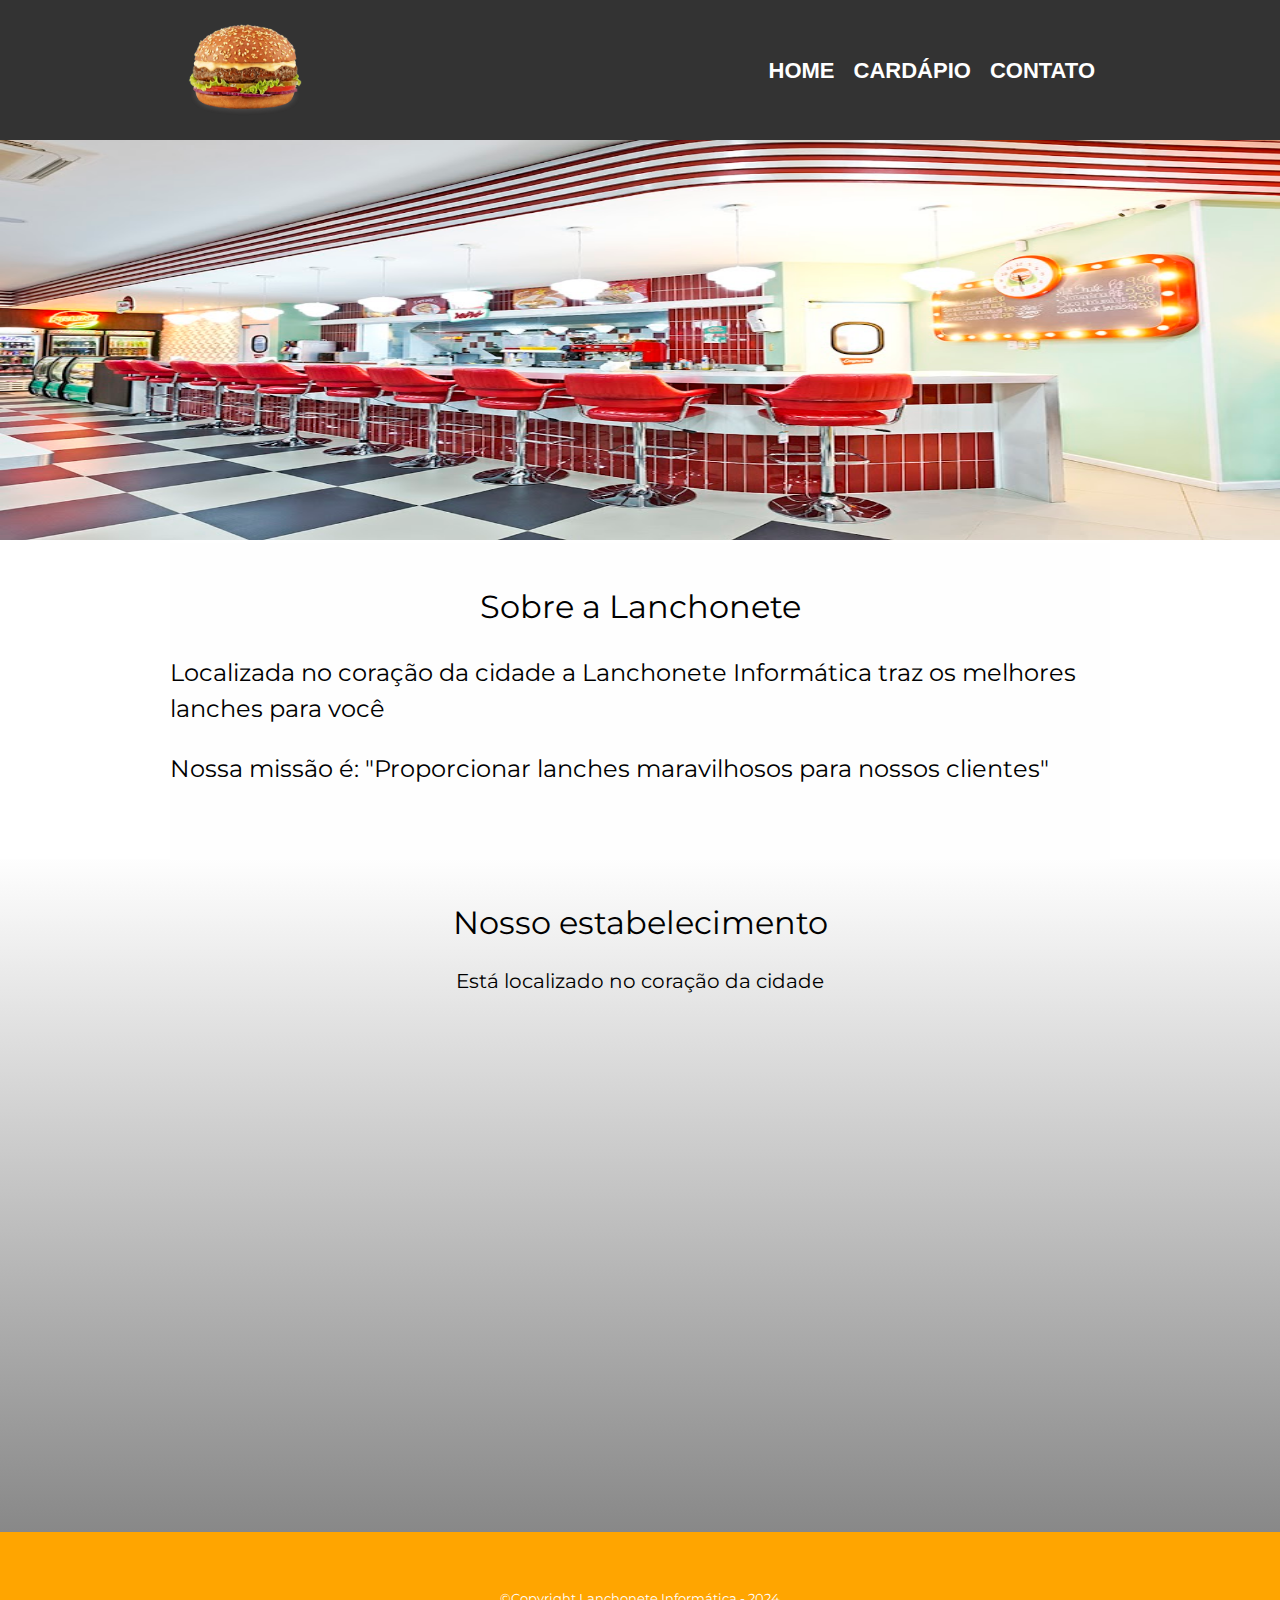
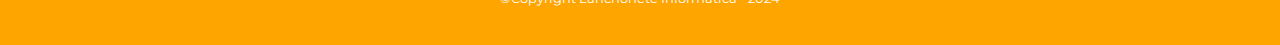
<file: index.html>
<!DOCTYPE html>
<html lang="pt-br">
    <head>
        <meta charset="UTF-8">
        <meta name="viewport" content="width=device-width, initial-scale=1.0">
        <link rel="stylesheet" href="./assets/css/reset.css">
        <link rel="stylesheet" href="./assets/css/styles.css">
        <link
            href="https://fonts.googleapis.com/css2?family=Montserrat&display=swap"
            rel="stylesheet">
        <title>Lanchonete Informática</title>
    </head>
    <body>
        <header>
            <div class="caixa">
                <img src="./assets/img/hamburguer.png"
                    alt="Logo da Hamburgueria" width="150">
                <nav>
                    <ul>
                        <li>
                            <a href="index.html">Home</a>
                        </li>
                        <li>
                            <a href="cardapio.html">Cardápio</a>
                        </li>
                        <li>
                            <a href="contato.html">Contato</a>
                        </li>
                    </ul>
                </nav>
            </div>
        </header>
        <main>
            <img class="banner" src="./assets/img/banner.jpeg" alt>
            <section class="principal">
                <h1 class="titulo-principal">Sobre a Lanchonete</h1>
                <h2>Localizada no coração da cidade a <strong>Lanchonete
                        Informática</strong> traz os melhores lanches para
                    você</h2>
                <h2 class="missao"><em>Nossa missão é:
                        <strong>"Proporcionar lanches maravilhosos para nossos clientes"</strong></em></h2>
            </section>
            <section class="mapa">
                <h2 class="titulo-principal">Nosso estabelecimento</h2>
                <h3>Está localizado no coração da cidade</h3>
                <div class="mapa-conteudo">
                    <iframe
                        src="https://www.google.com/maps/embed?pb=!1m18!1m12!1m3!1d3461.6388676465763!2d-51.14394642612614!3d-29.816975865579142!2m3!1f0!2f0!3f0!3m2!1i1024!2i768!4f13.1!3m3!1m2!1s0x95196f2a593c6151%3A0xee0be7c4a3eba933!2sCol%C3%A9gio%20ULBRA%20S%C3%A3o%20Lucas!5e0!3m2!1spt-BR!2sbr!4v1718151687913!5m2!1spt-BR!2sbr"
                        width="100%" height="450" style="border:0;"
                        allowfullscreen loading="lazy"
                        referrerpolicy="no-referrer-when-downgrade"></iframe>
                </div>
            </section>
        </main>
        <footer>
            <p class="copyright">&copy;Copyright Lanchonete Informática - 2024</p>
        </footer>
    </body>
</html>
</file>
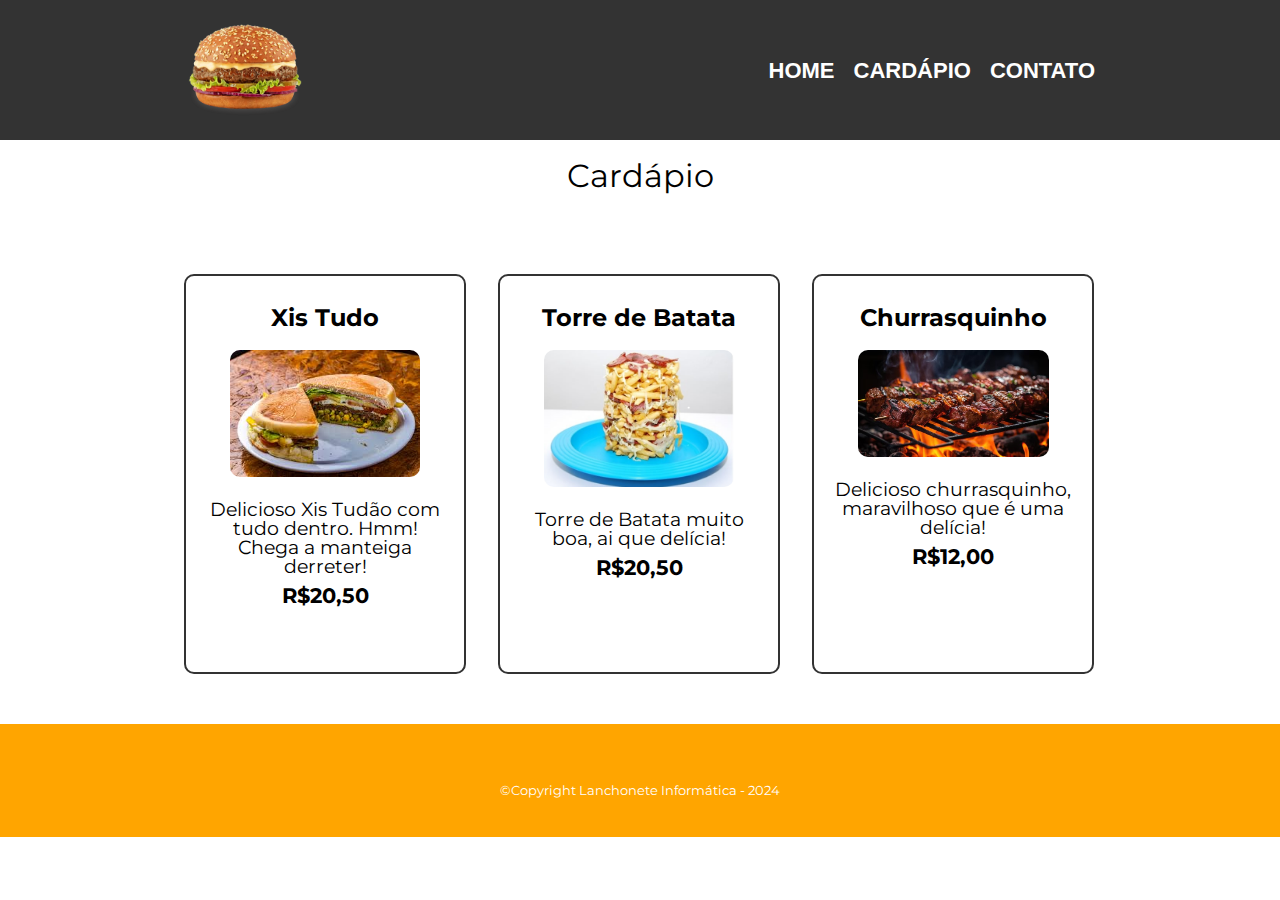
<file: cardapio.html>
<!DOCTYPE html>
<html lang="pt-br">
    <head>
        <meta charset="UTF-8">
        <meta name="viewport" content="width=device-width, initial-scale=1.0">
        <link rel="stylesheet" href="./assets/css/reset.css">
        <link rel="stylesheet" href="./assets/css/styles.css">
        <link
            href="https://fonts.googleapis.com/css2?family=Montserrat&display=swap"
            rel="stylesheet">
        <title>Cardápio</title>
    </head>
    <body>
        <header>
            <div class="caixa">
                <img src="./assets/img/hamburguer.png"
                    alt="Logo da Hamburgueria" width="150">
                <nav>
                    <ul>
                        <li>
                            <a href="index.html">Home</a>
                        </li>
                        <li>
                            <a href="cardapio.html">Cardápio</a>
                        </li>
                        <li>
                            <a href="contato.html">Contato</a>
                        </li>
                    </ul>
                </nav>
            </div>
        </header>
        <main>
            <h1 class="titulo-principal" style="margin-top: 20px;">Cardápio</h1>
            <ul class="cardapio">
                <li>
                    <h1 class="cardapio-descricao">Xis Tudo</h1>
                    <img class="cardapio-foto" src="./assets/img/xis.jpeg" alt>
                    <h2 class="cardapio-descricao">Delicioso Xis Tudão com tudo
                        dentro.
                        Hmm! Chega a manteiga derreter!</h2>
                    <h3 class="cardapio-preco">R$20,50</h3>
                </li>
                <li>
                    <h1 class="cardapio-descricao">Torre de Batata</h1>
                    <img class="cardapio-foto"
                        src="./assets/img/torre_batata.jpeg" alt>
                    <h2 class="cardapio-descricao">
                        Torre de Batata muito boa, ai que delícia!
                    </h2>
                    <h3 class="cardapio-preco">
                        R$20,50
                    </h3>
                </li>
                <li>
                    <h1 class="cardapio-descricao">Churrasquinho</h1>
                    <img class="cardapio-foto"
                        src="./assets/img/churrasquinho.avif.jpg" alt>
                    <h2 class="cardapio-descricao">
                        Delicioso churrasquinho, maravilhoso que é uma delícia!
                    </h2>
                    <h3 class="cardapio-preco">
                        R$12,00 
                    </h3>
                </li>
            </ul>
        </main>
        <footer>
            <p class="copyright">&copy;Copyright Lanchonete Informática -
                2024</p>
        </footer>
    </body>
</html>
</file>
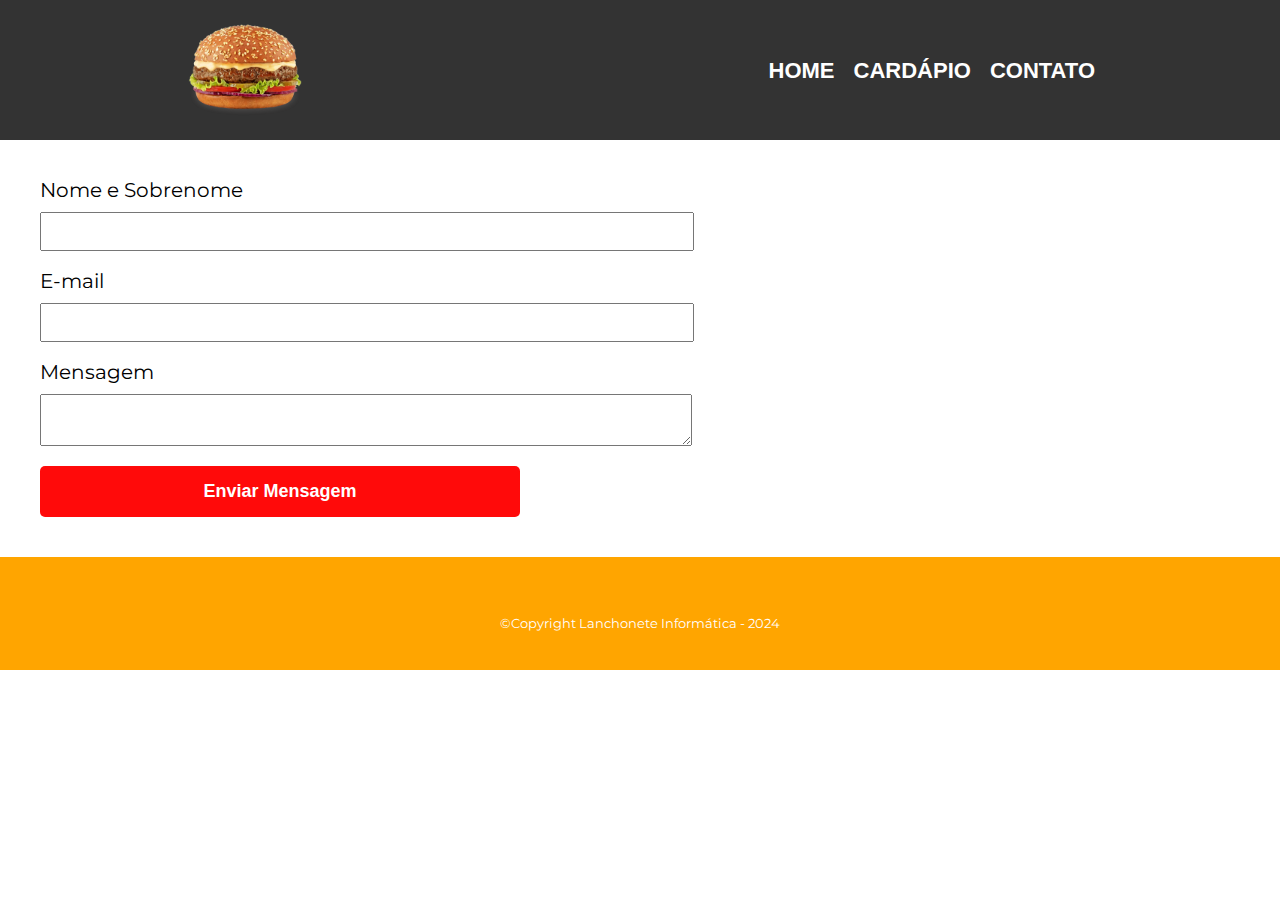
<file: contato.html>
<!DOCTYPE html>
<html lang="pt-br">
    <head>
        <meta charset="UTF-8">
        <meta name="viewport" content="width=device-width, initial-scale=1.0">
        <link rel="stylesheet" href="./assets/css/reset.css">
        <link rel="stylesheet" href="./assets/css/styles.css">
        <link
            href="https://fonts.googleapis.com/css2?family=Montserrat&display=swap"
            rel="stylesheet">
        <title>Contato</title>
    </head>
    <body>
        <header>
            <div class="caixa">
                <img src="./assets/img/hamburguer.png"
                    alt="Logo da Hamburgueria" width="150">
                <nav>
                    <ul>
                        <li>
                            <a href="index.html">Home</a>
                        </li>
                        <li>
                            <a href="cardapio.html">Cardápio</a>
                        </li>
                        <li>
                            <a href="contato.html">Contato</a>
                        </li>
                    </ul>
                </nav>
            </div>
        </header>
        <main>
            <form>
                <fieldset>
                    <label for="nome-sobrenome">Nome e Sobrenome</label>
                    <input class="input-padrao" id="nome-sobrenome" type="text">

                    <label for="email">E-mail</label>
                    <input class="input-padrao" id="email" type="email">

                    <label for="mensagem">Mensagem</label>
                    <textarea class="input-padrao" id="mensagem"></textarea>
                </fieldset>
                <input class="enviar" type="button" value="Enviar Mensagem">
            </form>
        </main>
        <footer>
            <p class="copyright">&copy;Copyright Lanchonete Informática -
                2024</p>
        </footer>
    </body>
</html>
</file>
<file: assets/css/styles.css>
body {
    font-family: 'Montserrat', sans-serif;
}

header {
    background-color: #333;
    padding: 20px 0;
}

.banner {
    width: 100%;
    height: 400px;
}

.caixa {
    position: relative;
    width: 940px;
    margin: 0 auto;
    display: flex;
    justify-content: space-between;
}


nav {
    position: absolute;
    top: 40px;
    right: 0;
}

nav li {
    display: inline;
    margin-right: 15px;
}

nav a {
    text-transform: uppercase;
    text-decoration: none;
    color: #fff;
    font-weight: bold;
    font-size: 22px;
    font-family: Verdana, Geneva, Tahoma, sans-serif;
    transition: .2s;
}

nav a:hover {
    color: #ffa500;
    text-decoration: underline;
}

.principal {
    padding: 3em 0;
    background-color: #fefefe;
    width: 940px;
    margin: 0 auto;
}

.principal h2 {
    margin-bottom: 1em;
    font-size: 1.5em;
    line-height: 1.5;
}

.titulo-principal {
    font-size: 2em;
    text-align: center;
    margin-bottom: 1em;
    clear: left;
}

.mapa {
    padding: 3em 0;
    background: linear-gradient(#fefefe, #888888);
}

.mapa h3 {
    margin-bottom: 2em;
    text-align: center;
    font-size: 20px;
}

.mapa-conteudo {
    width: 500px;
    margin: 0 auto;
}

footer {
    text-align: center;
    padding: 40px 0;
    background-color: #ffa500;
}

.copyright {
    color: #fff;
    font-size: 13px;
    padding: 20px 0 0;
}

.cardapio {
    width: 940px;
    margin: 0 auto;
    padding: 50px 0;
}

.cardapio li {
    display: inline-block;
    text-align: center;
    width: 30%;
    vertical-align: top;
    margin: 0 1.5%;
    padding: 30px 20px;
    box-sizing: border-box;
    border: 2px solid #333;
    border-radius: 10px;
    transition: .2s;
    cursor: pointer;
    min-height: 400px;
}

.cardapio li:hover {
    border-color: #ffa500;
}

.cardapio li:active {
    border-color: #333;
}

.cardapio li h1 {
    transition: .2s;
}

.cardapio li:hover h1 {
    font-size: 1.7em;
    color: #ffa500;
}

.cardapio li h2 {
    transition: .2s;
}

.cardapio li:hover h2 {
    color: #ffa500;
}

.cardapio li h3 {
    transition: .2s;
}

.cardapio li:hover h3 {
    color: #ffa500;
}

.cardapio h1 {
    font-size: 1.5em;
    font-weight: bold;
}

.cardapio-descricao {
    font-size: 1.2em;
}

.cardapio-foto {
    border-radius: 10px;
    margin: 20px;
    width: 80%;
}

.cardapio-preco {
    font-size: 1.3em;
    font-weight: bold;
    margin-top: 10px;
}

form {
    margin: 40px;
}

form label {
    display: block;
    font-size: 20px;
    margin-bottom: 12px;
}

.input-padrao{
    display: block;
    margin-bottom: 20px;
    width: 50%;
    padding: 10px 25px;
}

.enviar{
    width: 40%;
    padding: 15px 0;
    background-color: #ff0000f5;
    color: #fff;
    border: none;
    border-radius: 5px;
    font-weight: bold;
    font-size: 18px;
    cursor: pointer;
    transition: .2s;
}

.enviar:hover{
    background-color: #ff3535;
    transform: scale(1.02);
}
</file>
